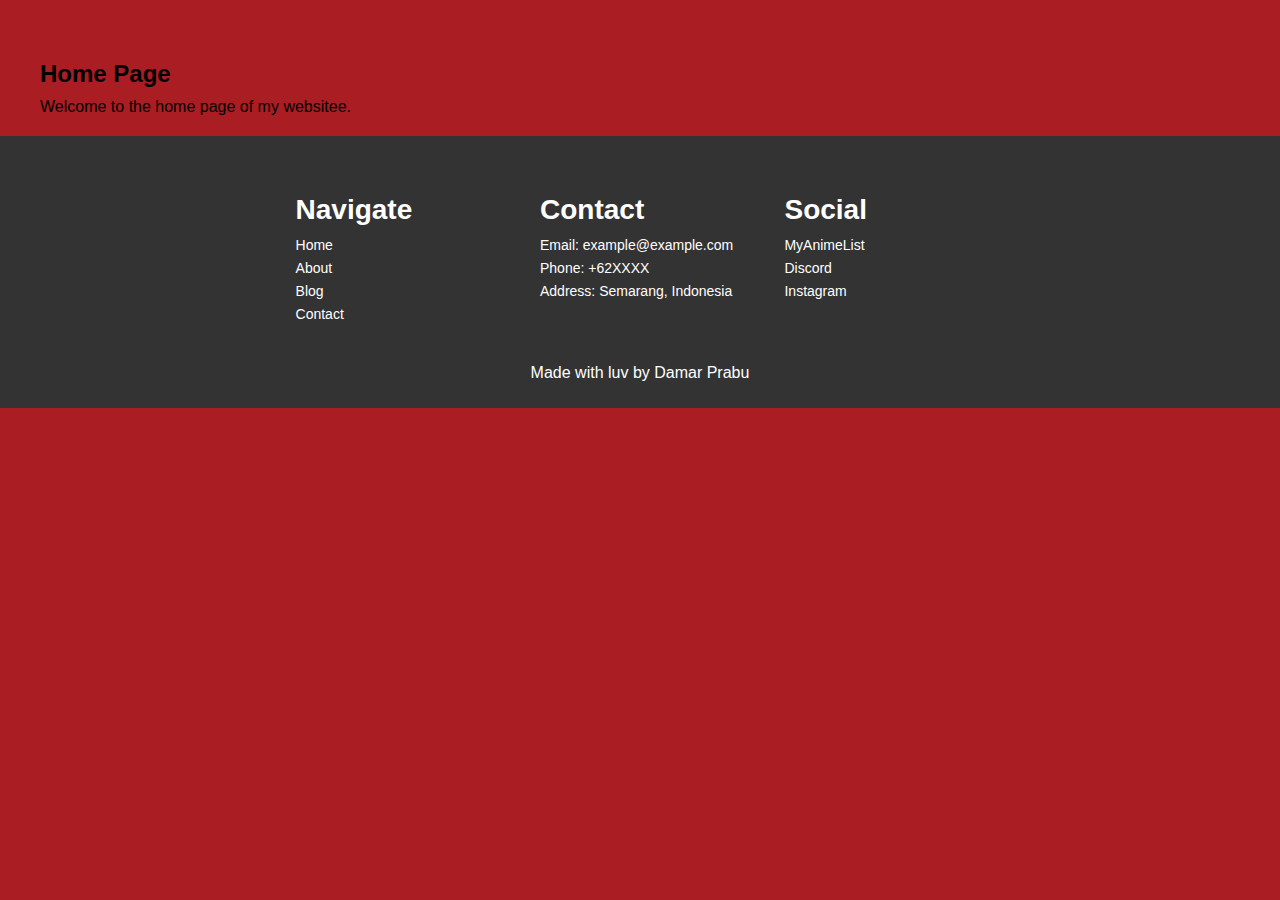
<file: 1TERM_updated/notIndex.html>
<!DOCTYPE html>
<html lang="en">
<head>
  <meta charset="UTF-8">
  <meta name="viewport" content="width=device-width, initial-scale=1.0">
  <title>My Website</title>
  <link rel="stylesheet" href="22/style.css">
</head>
<body>
  



  <main>
    <h2>Home Page</h2>
    <p>Welcome to the home page of my websitee.</p>
  </main>

  

<footer>
  <div class="footer-category">
    <h3>Navigate</h3>
    <ul>
      <li><a href="../../">Home</a></li>
      <li><a href="../../about/about.html">About</a></li>
      <li><a href="../../blog/blog.php">Blog</a></li>
      <li><a href="#">Contact</a></li>
    </ul>
  </div>
  <div class="footer-category">
    <h3>Contact</h3>
    <ul>
      <li><a href="#">Email: example@example.com</a></li>
      <li><a href="#">Phone: +62XXXX</a></li>
      <li><a href="#">Address: Semarang, Indonesia</a></li>
    </ul>
  </div>
  <div class="footer-category">
    <h3>Social</h3>
    <ul>
      <li><a href="https://myanimelist.net/profile/MartabakKeju"><i class="bi bi-puzzle"></i> MyAnimeList</a></li>
      <li><a href="https://discord.com/invite/4rtqZpNGPG"><i class="bi bi-discord"></i> Discord</a></li>
      <li><a href="https://www.instagram.com/molonelahveh"><i class="bi bi-instagram"></i> Instagram</a></li>
    </ul>
  </div>
  <p>Made with luv by Damar Prabu</p>
</footer>

  <script src="22/script.js"></script>
</body>
</html>
</file>
<file: 1TERM_updated/22/style.css>
body {
  font-family: 'Montserrat', sans-serif;
  margin: 0;
  padding: 0;
  background-color: #aa1d23;
}

body::-webkit-scrollbar {
  display: none;
}

body {
  -ms-overflow-style: none;
  scrollbar-width: none;
}

::selection {
  background-color: rgb(41, 41, 41);
  color: white;
}

main {
  margin: 0 20px 20px; 
}

main > *:not(.wavekuning) {
  margin: 0 20px 10px;
}

header {
  background-color: #ffffff;
  color: #aa1d23;
  padding: 17px 0;
  position: fixed;
  /* Ubah ke posisi tetap */
  width: 100%;
  top: 0;
  box-shadow: 0 2px 4px rgba(0, 0, 0, 0.2);
  display: flex;
  align-items: center;
  justify-content: space-between;
  margin: 0;
  z-index: 3;
}

/* Style for the open/close button */
.menu-items {
  display: none;
  flex-direction: column;
  background-color: #fff;
  position: absolute;
  top: 50px;
  right: 0;
  width: 100%;
  max-height: 0;
  overflow: hidden;
  transition: max-height 0.3s ease;

}

/* Add a common class for navigation links */
.menu-items a {
  position: relative;
  color: #333;
  text-decoration: none;
  font-size: 16px;
  padding: 10px 20px;
  transition: color 0.3s ease;
}

/* Add the strip animation */
.menu-items a::before {
  content: '';
  position: absolute;
  width: 100%;
  height: 3px;
  background-color: #aa1d23;
  /* Red color */
  bottom: 0;
  left: 0;
  transform: scaleX(0);
  transform-origin: bottom right;
  transition: transform 0.3s ease;
}

/* Change the color and expand the strip on hover */
.menu-items a:hover {
  color: #aa1d23;
  /* Red color on hover */
}

.menu-items a:hover::before {
  transform: scaleX(1);
  transform-origin: bottom left;
}


.menu-button {
  display: flex;
  align-items: center;
  /* Untuk sejajar dengan header */
  cursor: pointer;
  font-size: 24px;
  /* Sesuaikan ukuran sesuai kebutuhan */
}


.menu-open {
  max-height: 300px;
  /* Adjust the max height to suit your content */
  transition: max-height 0.3s ease;
}

/* Style the hamburger icon */
.menu-button .menu-text {
  display: inline;
  margin-right: 15px;
  transition: transform 0.3s;
  cursor: pointer;
}

.menu-button .bar {
  width: 30px;
  height: 3px;
  background-color: #333;
  margin: 6px 0;
  transition: 0.4s;
}

.menu-button.open .bar:nth-child(1) {
  transform: rotate(-45deg) translate(-5px, 6px);
}

.menu-button.open .bar:nth-child(2) {
  opacity: 0;
}

.menu-button.open .bar:nth-child(3) {
  transform: rotate(45deg) translate(-5px, -6px);
}

.menu-open .menu-button .menu-text {
  transform: rotate(45deg);
}

.mar img {
  max-width: 120px;
  margin-left: 20px;
  padding-top: 15px;
  /* Add left margin to space the logo from the edge */
}

nav {
  text-align: left;
  /* Change text alignment to left */
  padding-left: 20px;
  /* Adjust the padding to space the items from the left edge */
  padding: 0;
}

nav ul {
  list-style: none;
  display: inline;
  /* Display the list items inline */
  margin-right: -5px;
  /* Menghilangkan margin kanan */
}

nav li {
  display: inline;
  margin: 0;
  border-right: 0;
  box-shadow: 1px 0 1px rgba(0, 0, 0, 0.2);
  padding: 10px 20px;
  /* Increase the padding to make the navigation bar larger */
  height: 40px;
  /* Increase the height to make the navigation bar larger */
}


nav a {
  text-decoration: none;
  color: black;
  padding: 0;
}


main {
  margin: 60px 20px 20px;
}

.content {
  display: flex;
  align-items: center;
  justify-content: flex-start;
  /* Move content to the left side */
  border: 8px solid #ffde59;
  border-radius: 10px;
  z-index: 2;
}

.logo {
  margin-right: 0px;
  margin-top: 50px;
}

.logo img {
  max-width: 100px;
}

.profile {
  flex: 1;
  text-align: left;
  font-size: 16px;
  /* Adjust the font size as needed */
  color: #434343;
  /* Set text color to black */
  line-height: 1.5;
  letter-spacing: 1px;
}

.profile p {
  font-size: 16px;
  /* Sesuaikan ukuran font yang diinginkan */
}

.button {
  display: inline-block;
  padding: 10px 20px;
  background-color: #333;
  color: #fff;
  text-decoration: none;
  margin-top: 10px;
  font-size: 14px;
  /* Adjust the font size for the button */
  border: 2px solid #fff;
  /* Add a white border */
  transition: all 0.3s;
  /* Add transition for smooth animation */
}

.button:hover {
  background-color: #fff;
  /* Change background to white on hover */
  color: #000;
  /* Change text color to black on hover */
  border: 2px solid #000;
  /* Change border to black on hover */
}

.kuningan-container {
  position: relative;
}

.kuningan {
  background-color: #ffde59;
  padding: 20px;
  text-align: center;
  position: absolute;
  height: 600px;
  top: 0;
  left: -20px;
  right: -20px;
  z-index: -1;
  width: 100%;
  display: flex;
  flex-direction: column;
  justify-content: center;
}

/*  
.wavekuning {
  position: absolute;
  height: 700px;
  top: calc(120% - 30px);
  left: 0;
  right: 0;
  z-index: -1;
}
*/

.wavekuning {
  background-color: #aa1d23;
  text-align: center;
  z-index: -2;
}


.kegedean {
  font-family: Futura;
  font-size: 100px;
  text-align: center;
  margin: 0;
  margin-top: 70px;
}

.kabangen {
  display: flex;
  flex-direction: column;
  justify-content: center;
  align-items: center;
  height: 100%;
  color: #aa1d23;
}

.abangtxt {
  text-align: center;
  font-size: 20px;
  color: #434343;
  margin-top: 18px;
}

.scroll-button {
  text-align: center;
  margin-top: 20px;
}

.scroll-button a {
  display: inline-block;
  padding: 10px 20px;
  background-color: #aa1d23; /* Change the background color to match your design */
  color: #fff; /* Change the text color to white or a color that complements your design */
  text-decoration: none;
  font-size: 14px;
  border: 2px solid #fff; /* Add a white border */
  transition: all 0.9s;
  border-radius: 15px;
}

.scroll-button a:hover {
  background-color: #fff; /* Change the background color on hover to match your design */
  color: #aa1d23; /* Change the text color on hover to match your design */
  border: 2px solid #aa1d23; /* Change the border color on hover to match your design */
  border-radius: 15px;
}




.content {
  display: flex;
  align-items: center;
  justify-content: center;
  flex-direction: column;
  background-color: #ffffff;
  /* Ganti warna latar belakang sesuai kebutuhan Anda */
  padding: 20px;
  text-align: center;
  margin-top: 650px;
  /* Tambahkan margin atas agar terpisah dari elemen "kuningan" */
}

.latest-blog {
  background-color: #ffde59;
  /* Ganti warna latar belakang sesuai kebutuhan Anda */
  text-align: center;
  z-index: -2;
}

.blog-section {
  display: flex;
  align-items: center;
  justify-content: space-between;
  padding: 20px;
}

.blog-text {
  flex: 1;
  color: #434343;
  text-align: right;
  /* Right-align the text */
  font-size: 16px;
  line-height: 1.5;
  letter-spacing: 1px;
}

.blog-img {
  margin-left: 20px;
}


footer {
  background-color: #333;
  color: #fff;
  padding: 10px;
  overflow: auto;
  text-align: center;
}

footer p {
  text-align: center;
}

.footer-category {
  display: inline-block;
  text-align: left;
  padding: 20px;
  vertical-align: top;
  min-width: 200px;
}

.footer-category h3 {
  font-size: 28px;
  margin-bottom: 10px;
}

.footer-category ul {
  list-style: none;
  padding: 0;
  margin: 0;
}

.footer-category li {
  margin: 5px 0;
}

.footer-category a {
  text-decoration: none;
  color: #fff;
  font-size: 14px;
}

#scrollToTopBtn {
  display: none;
  position: fixed;
  bottom: 20px;
  right: 20px;
  z-index: 99;
  font-size: 18px;
  border: none;
  outline: none;
  background-color: #333;
  color: white;
  cursor: pointer;
  padding: 10px 12px;
  border-radius: 0;
  transition: opacity 0.3s;
}

#scrollToTopBtn:hover {
  background-color: #555;
}




@media screen and (max-width: 768px) {
  .kegedean {
    font-family: Futura;
    font-size: 94px;
    text-align: center;
    margin: 0;
    margin-top: 80px;
  }

  .kabangen {
    display: flex;
    flex-direction: column;
    justify-content: center;
    align-items: center;
    height: 100%;
    color: #aa1d23;
  }

  .profile h2 {
    font-size: 24px;
  }

  .profile p {
    font-size: 14px;
  }
  
  .blog-text p {
    font-size: 14px;
  }

  .abangtxt {
    text-align: center;
    font-size: 16px;
    color: #333;
    /* Change the text color to black */
    margin-top: 18px;
  }

  .overlay-svg {
    position: absolute;
    height: 700px;
    top: calc(100% - 320px);
    /* Adjust this value to position the overlay higher */
    left: 0;
    right: 0;
    z-index: -1;
  }

  .content {
    display: flex;
    align-items: center;
    justify-content: center;
    flex-direction: column;
    background-color: #ffffff;
    /* Ganti warna latar belakang sesuai kebutuhan Anda */
    padding: 20px;
    text-align: center;
    margin-top: 350px;
    /* Tambahkan margin atas agar terpisah dari elemen "kuningan" */
  }

  .footer {
    text-align: left;
  }

  .footer-category a {
    text-decoration: none;
    color: #fff;
    font-size: 14px; /* Adjust the font size for smaller screens */
  }
}
</file>
